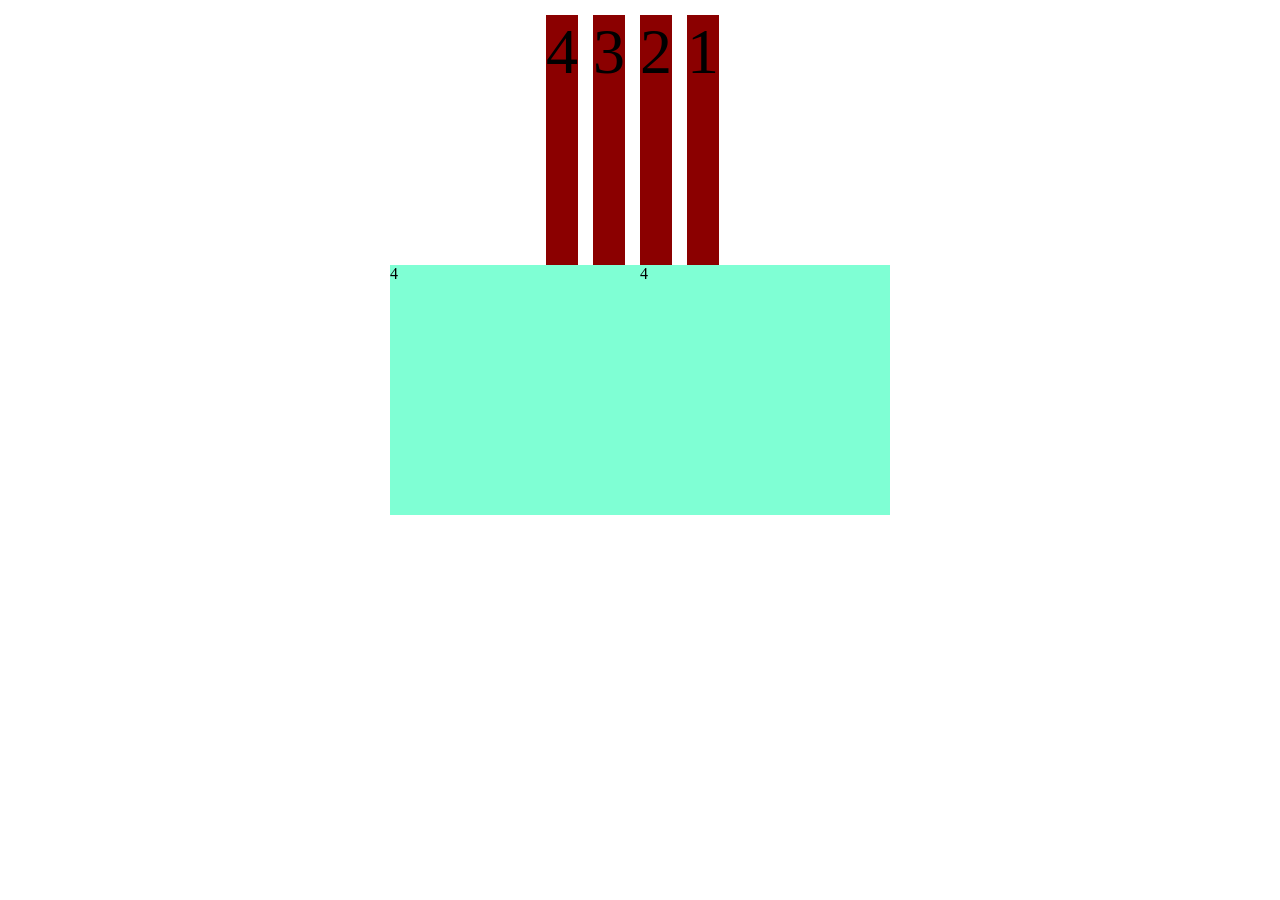
<file: fliex.html>
<!DOCTYPE html>
<html lang="en">
<head>
    <meta charset="UTF-8">
    <meta http-equiv="X-UA-Compatible" content="IE=edge">
    <meta name="viewport" content="width=device-width, initial-scale=1.0">
    <link rel="stylesheet" href="css/fliex.css">
    <title>Document</title>
</head>
<body>
  <div class="container">
        <div class="col-4">1</div>
        <div class="col-4">2</div>
        <div class="col-4">3</div>
        <div class="col-4">4</div>
  </div> 
  <div class="container">
    <div class="col-6">4</div>
    <div class="col-6">4</div>
  </div> 
</body>
</html>
</file>
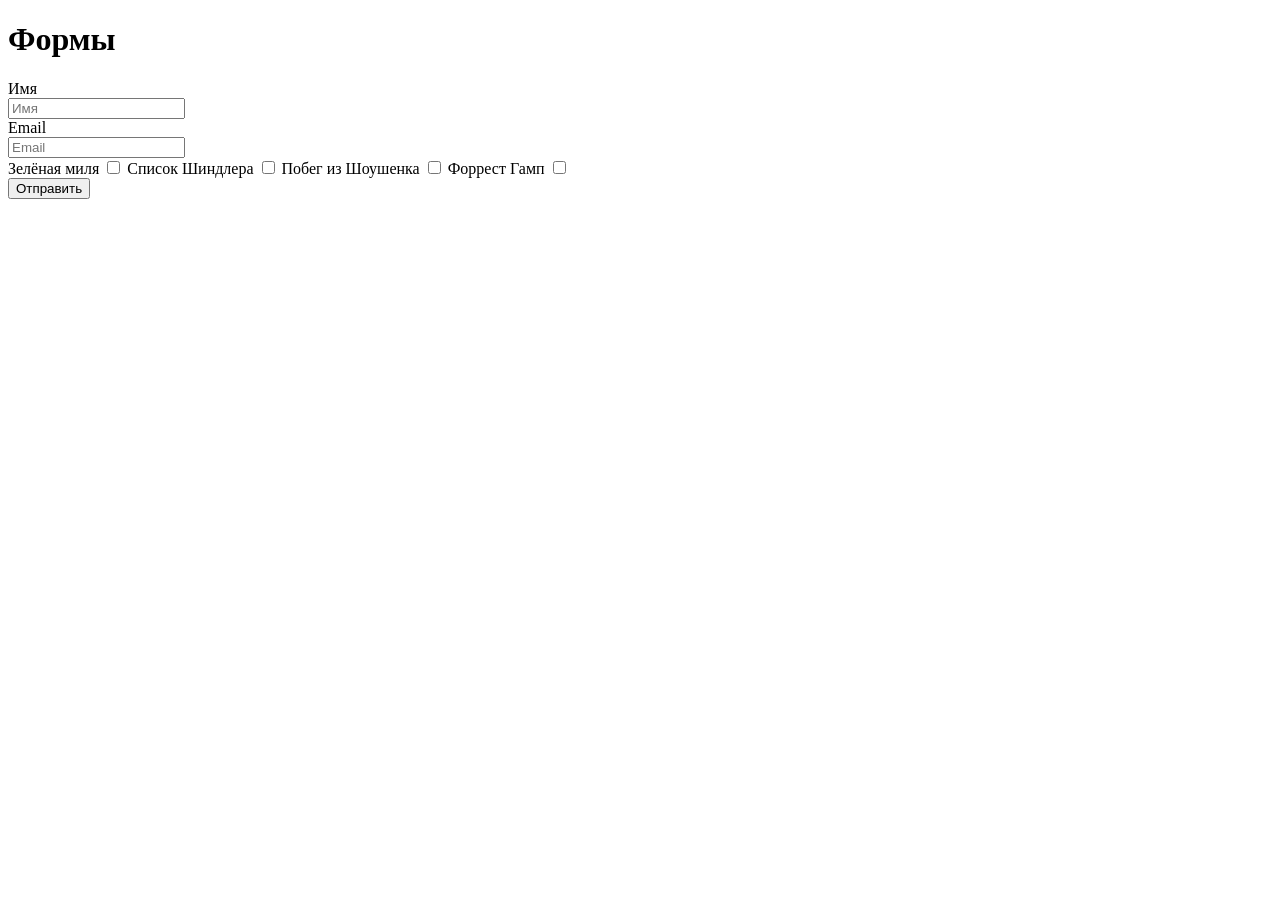
<file: form.html>
<!DOCTYPE html>
<html lang="en">
<head>
    <meta charset="UTF-8">
    <meta http-equiv="X-UA-Compatible" content="IE=edge">
    <meta name="viewport" content="width=device-width, initial-scale=1.0">
    <title>Формы</title>
</head>
<body>
    <h1>Формы</h1>

    <form action="">

        <div>
            <label for="name">Имя</label> <br/>
            <input id="name" type="text" placeholder="Имя" name="name" required>
        </div>

        <div>
            <label for="email">Email</label> <br>
            <input id="email" type="email" placeholder="Email" name="email" required> 
        </div>

        <div>
            <label>
                Зелёная миля
                <input type="checkbox" name="movies" value="1">
            </label>
            <label>
                Список Шиндлера
                <input type="checkbox" name="movies" value="2">
            </label>
            <label>
                Побег из Шоушенка
                <input type="checkbox" name="movies" value="3">
            </label>
            <label>
                Форрест Гамп
                <input type="checkbox" name="movies" value="4">
            </label>
            
           
            
        </div>
        <div>
            <!--<input type="button" value="Отправить">-->
            <input type="submit" value="Отправить">
            
        </div>
    </form>


</body>
</html>
</file>
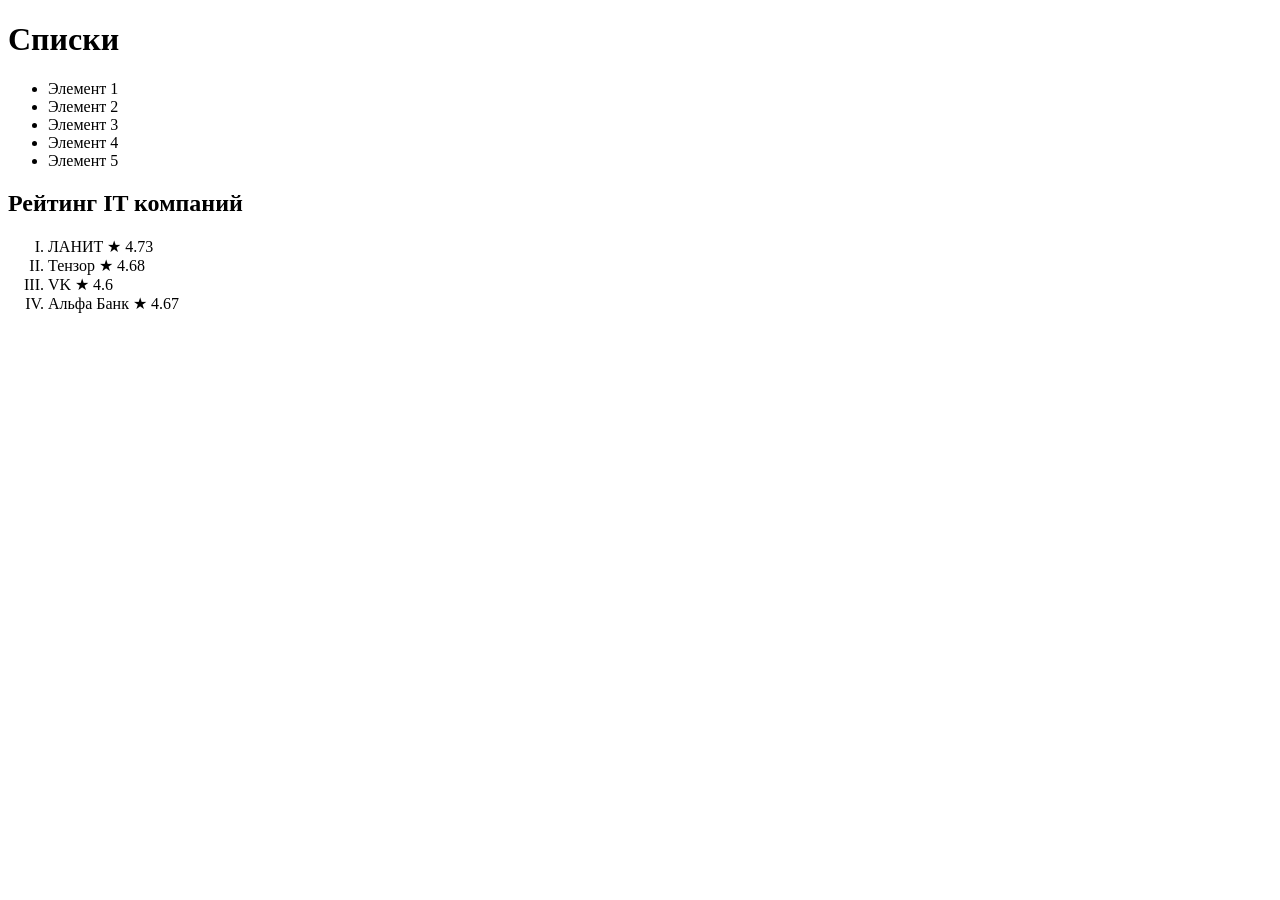
<file: list.html>
<!DOCTYPE html>
<html lang="en">
<head>
    <meta charset="UTF-8">
    <meta http-equiv="X-UA-Compatible" content="IE=edge">
    <meta name="viewport" content="width=device-width, initial-scale=1.0">
    <title>Списки </title>
</head>
<body>
    <h1>Списки</h1>

    <ul>
        <li>Элемент 1</li>
        <li>Элемент 2</li>
        <li>Элемент 3</li>
        <li>Элемент 4</li>
        <li>Элемент 5</li>
    </ul>
   
<h2>Рейтинг IT компаний</h2>
<ol type="I">
        <li>ЛАНИТ ★ 4.73</li>
        <li>Тензор ★ 4.68</li>
        <li>VK ★ 4.6</li>
        <li>Альфа Банк ★ 4.67</li>
</ol>




</body>
</html>
</file>
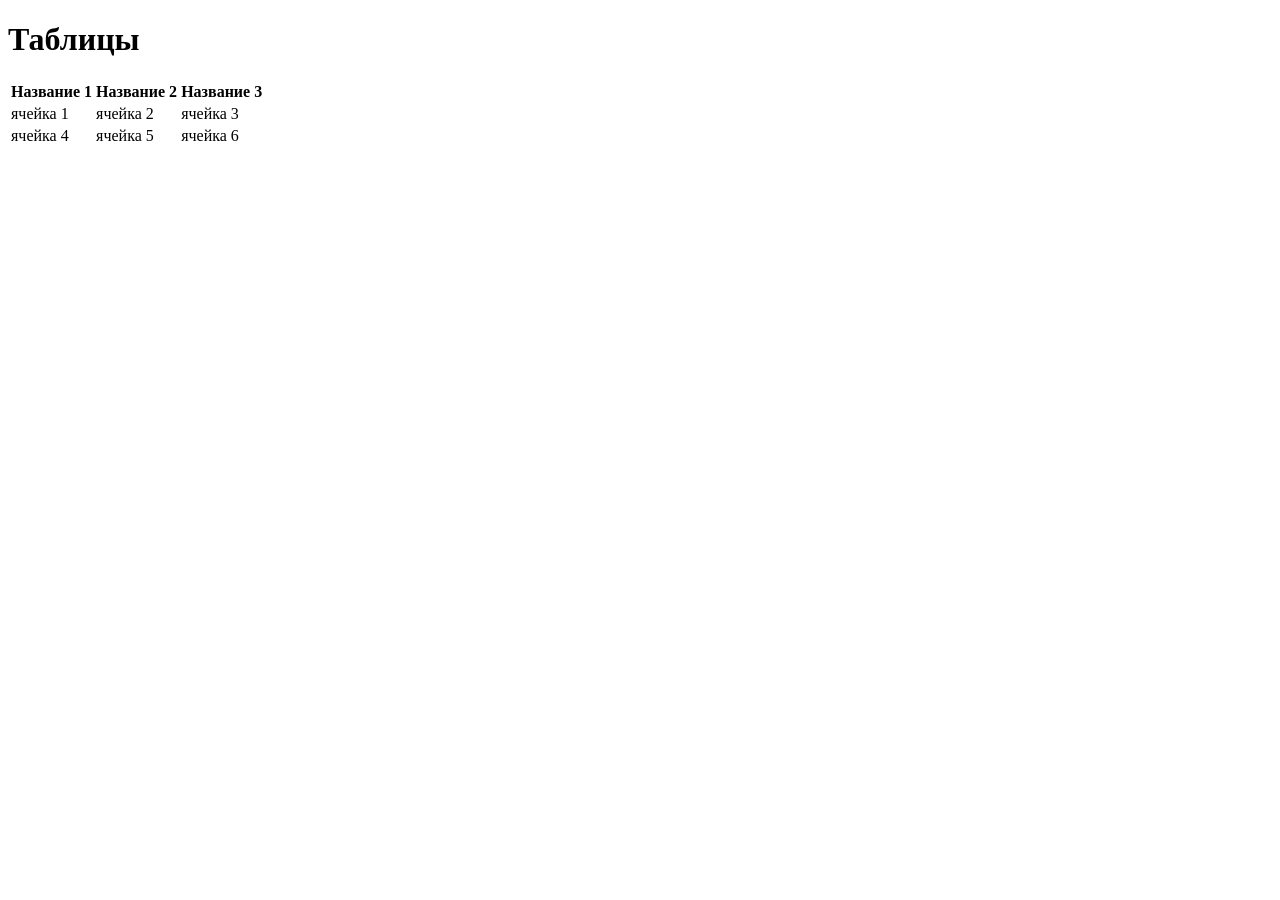
<file: images/table.html>
<!DOCTYPE html>
<html lang="en">
<head>
    <meta charset="UTF-8">
    <meta http-equiv="X-UA-Compatible" content="IE=edge">
    <meta name="viewport" content="width=device-width, initial-scale=1.0">
    <title>Таблицы</title>
</head>
<body>
    <h1>Таблицы</h1>

    <table>

        <thead>
            <tr>
                <th>Название 1</th>
                <th>Название 2</th>
                <th>Название 3</th>
            </tr>
        </thead>

        <tbody>
            <tr>
                <td>
                     ячейка 1
                </td>
                <td>
                    ячейка 2
                </td>
               <td>
                ячейка 3
            </td>
            </tr> 
            
            <tr>
                <td>
                     ячейка 4
                </td>
                <td>
                    ячейка 5
               </td>
               <td>
                ячейка 6
            </td>
            </tr>

        </tbody>


    </table>
</body>
</html>
</file>
<file: css/fliex.css>
* {
    margin: 0;
}



.container {
    display: flex;
    /*flex-direction: column;*/
    /*flex-direction: column-reverse;*/
    flex-direction: row-reverse;
    
    /*justify-content: space-around;*/
    justify-content: center;
}

.col-4 {
        width: 33,33%;
        height: 250px;
        background-color: darkred;
        margin-right: 15px;
        font-size: 64px;
        text-align: center;
        margin-top: 15px;
}

.col-6 {
    width: 250px;
    height: 250px;
    background-color: aquamarine;
}
</file>
